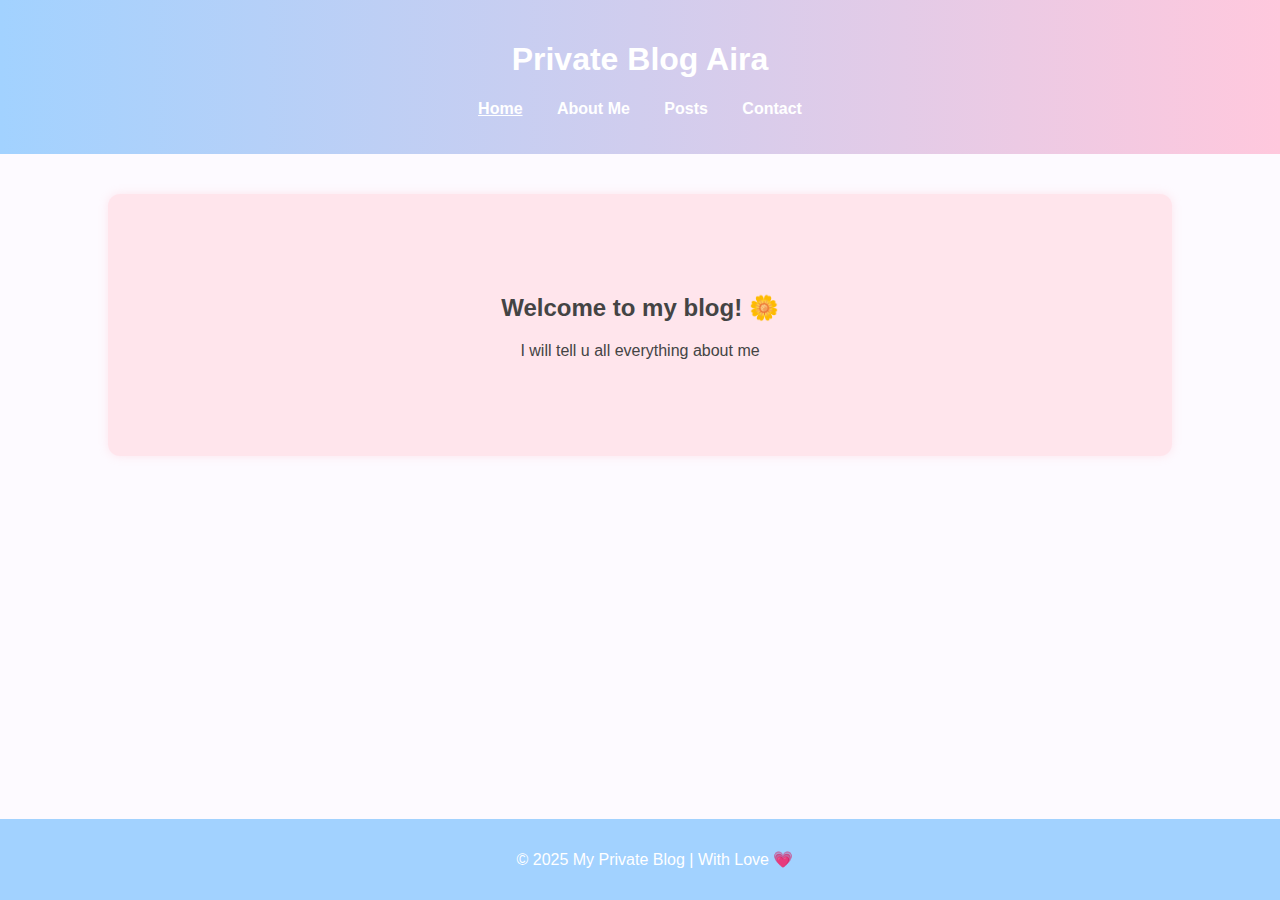
<file: index.html>
<!DOCTYPE html>
<html lang="id">
<head>
    <meta charset="UTF-8">
    <meta name="viewport" content="width=device-width, initial-scale=1.0">
    <title>Blog Aira</title>
    <link rel="stylesheet" href="style.css">
</head>
<body>
    <header>
        <h1>Private Blog Aira</h1>
        <nav>
            <ul>
                <li><a href="index.html" class="active">Home</a></li>
                <li><a href="about.html">About Me</a></li>
                <li><a href="posts.html">Posts</a></li>
                <li><a href="contact.html">Contact</a></li>
            </ul>
        </nav>
    </header>

    <section class="hero">
        <h2 style="text-align:center;">Welcome to my blog! 🌼</h2>
        <p>I will tell u all everything about me</p>
    </section>

    <footer>
        <p>&copy; 2025 My Private Blog | With Love 💗 </p>
    </footer>
</body>
</html>
</file>
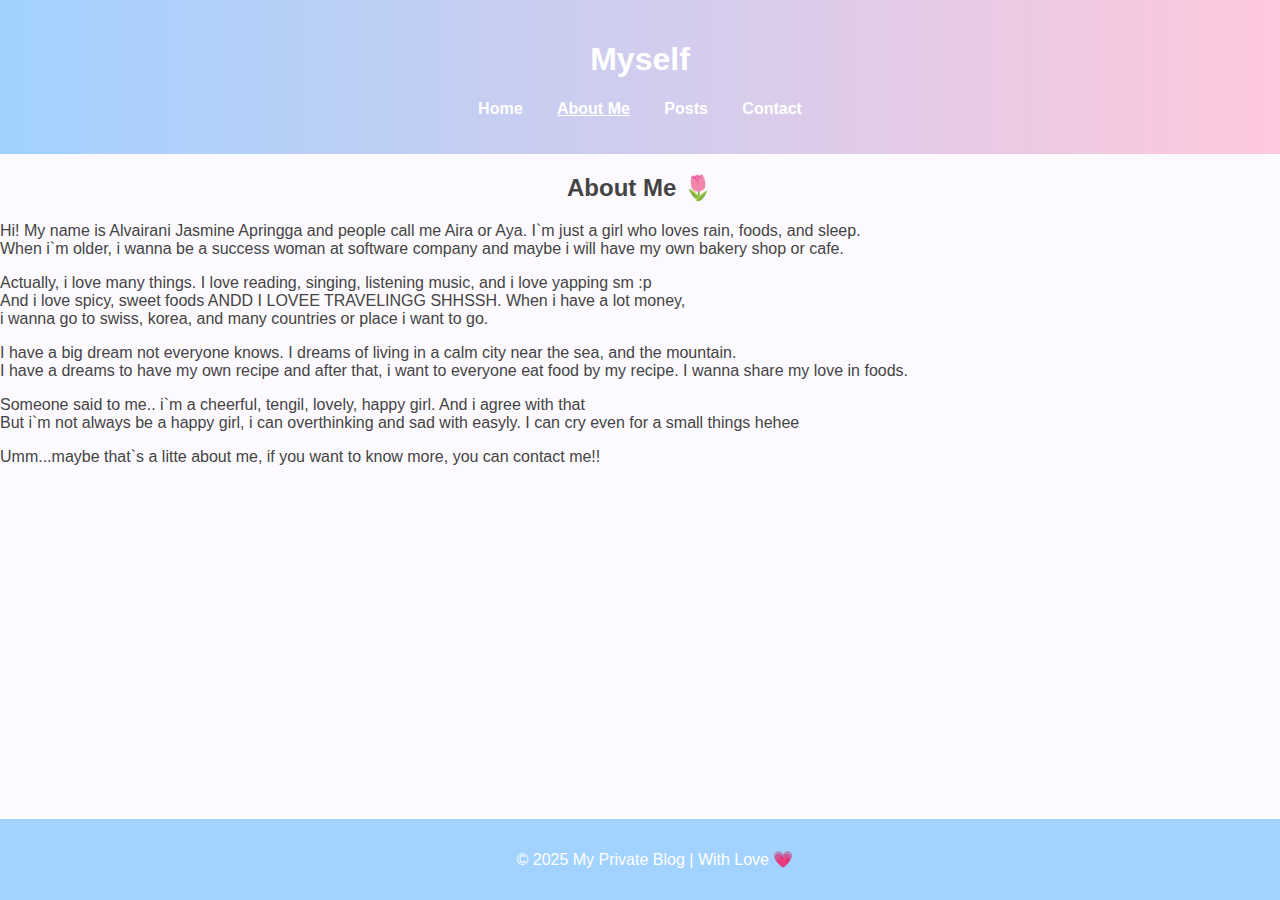
<file: about.html>
<!DOCTYPE html>
<html lang="id">
<head>
    <meta charset="UTF-8">
    <meta name="viewport" content="width=device-width, initial-scale=1.0">
    <title>About Me</title>
    <link rel="stylesheet" href="style.css">
</head>
<body>
    <header>
        <h1>Myself</h1>
        <nav>
            <ul>
                <li><a href="index.html">Home</a></li>
                <li><a href="about.html" class="active">About Me</a></li>
                <li><a href="posts.html">Posts</a></li>
                <li><a href="contact.html">Contact</a></li>
            </ul>
        </nav>
    </header>

    <section class="content">
        <h2 style="text-align:center;">About Me 🌷</h2>
        <p>Hi! My name is Alvairani Jasmine Apringga and people call me Aira or Aya. I`m just a girl who loves rain, foods, and sleep. <br>
            When i`m older, i wanna be a success woman at software company and maybe i will have my own bakery shop or cafe.
        </p>

        <p>Actually, i love many things. I love reading, singing, listening music, and i love yapping sm :p <br> 
            And i love spicy, sweet foods ANDD I LOVEE TRAVELINGG SHHSSH. When i have a lot money,<br> i wanna go to swiss, korea, and many countries or place i want to go.
        </p>
        <p>I have a big dream not everyone knows. I dreams of living in a calm city near the sea, and the mountain. <br>
            I have a dreams to have my own recipe and after that, i want to everyone eat food by my recipe. I wanna share my love in foods. <br>
        </p>
         <p>Someone said to me.. i`m a cheerful, tengil, lovely, happy girl. And i agree with that <br>
            But i`m not always be a happy girl, i can overthinking and sad with easyly. I can cry even for a small things hehee <br>
         </p>
        <p>
            Umm...maybe that`s a litte about me, if you want to know more, you can contact me!!
        </p>
    </section>

    <footer>
        <p>&copy; 2025 My Private Blog | With Love 💗</p>
    </footer>
</body>
</html>
</file>
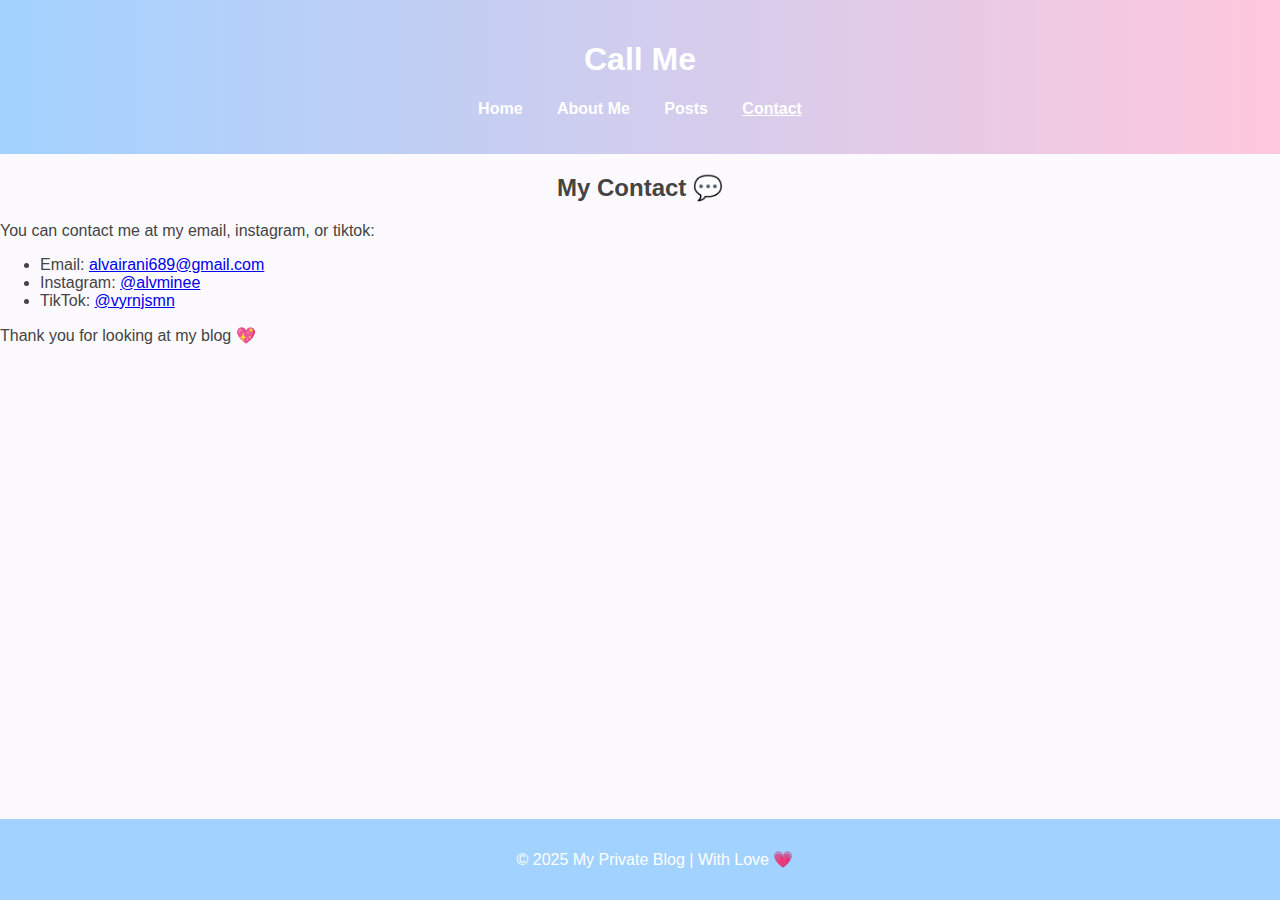
<file: contact.html>
<!DOCTYPE html>
<html lang="id">
<head>
    <meta charset="UTF-8">
    <meta name="viewport" content="width=device-width, initial-scale=1.0">
    <title>Contact</title>
    <link rel="stylesheet" href="style.css">
</head>
<body>
    <header>
        <h1>Call Me</h1>
        <nav>
            <ul>
                <li><a href="index.html">Home</a></li>
                <li><a href="about.html">About Me</a></li>
                <li><a href="posts.html">Posts</a></li>
                <li><a href="contact.html" class="active">Contact</a></li>
            </ul>
        </nav>
    </header>

    <section class="content">
        <h2 style="text-align:center;">My Contact 💬</h2>
        <p>You can contact me at my email, instagram, or tiktok:</p>

        <ul class="contact-info">
            <li>Email: <a href="mailto:alvairani689@gmail.com">alvairani689@gmail.com</a></li>
            <li>Instagram: <a href="https://instagram.com/alvminee" target="_blank">@alvminee</a></li>
            <li>TikTok: <a href="https://tiktok.com/@vyrnjsmn" target="_blank">@vyrnjsmn</a></li>
        </ul>

        <p>Thank you for looking at my blog 💖</p>
    </section>

    <footer>
        <p>&copy; 2025 My Private Blog | With Love 💗</p>
    </footer>
</body>
</html>
</file>
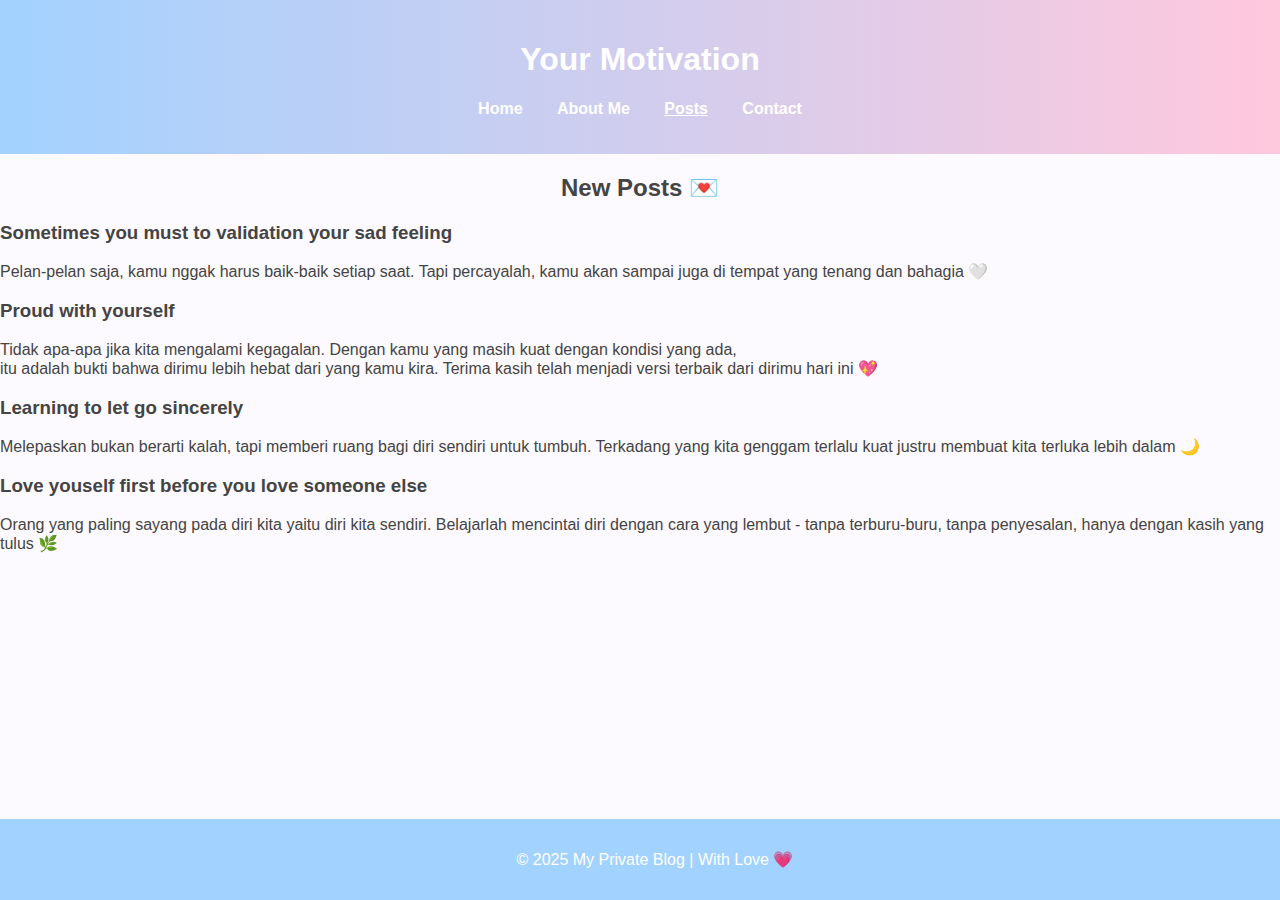
<file: posts.html>
<!DOCTYPE html>
<html lang="id">
<head>
    <meta charset="UTF-8">
    <meta name="viewport" content="width=device-width, initial-scale=1.0">
    <title>Posts</title>
    <link rel="stylesheet" href="style.css">
</head>
<body>
    <header>
        <h1>Your Motivation</h1>
        <nav>
            <ul>
                <li><a href="index.html">Home</a></li>
                <li><a href="about.html">About Me</a></li>
                <li><a href="posts.html" class="active">Posts</a></li>
                <li><a href="contact.html">Contact</a></li>
            </ul>
        </nav>
    </header>

    <section class="content">
        <h2 style="text-align:center;">New Posts 💌</h2>
        <div class="post">
            <h3>Sometimes you must to validation your sad feeling</h3>
            <p>Pelan-pelan saja, kamu nggak harus baik-baik setiap saat.
                 Tapi percayalah, kamu akan sampai juga di tempat yang tenang dan bahagia 🤍</p>
        </div>

        <div class="post">
            <h3>Proud with yourself</h3>
            <p>Tidak apa-apa jika kita mengalami kegagalan. Dengan kamu yang masih kuat dengan kondisi yang ada, <br>
                itu adalah bukti bahwa dirimu lebih hebat dari yang kamu kira. 
                Terima kasih telah menjadi versi terbaik dari dirimu hari ini 💖</p>
        </div>

        <div class="post">
            <h3>Learning to let go sincerely</h3>
            <p>Melepaskan bukan berarti kalah, tapi memberi ruang bagi diri sendiri untuk tumbuh.
                 Terkadang yang kita genggam terlalu kuat justru membuat kita terluka lebih dalam 🌙</p>
        </div>

        <div class="post">
            <h3>Love youself first before you love someone else</h3>
            <p>Orang yang paling sayang pada diri kita yaitu diri kita sendiri. 
            Belajarlah mencintai diri dengan cara yang lembut - tanpa terburu-buru, tanpa penyesalan, hanya dengan kasih yang tulus 🌿</p>
        </div>

    </section>

    <footer>
        <p>&copy; 2025 My Private Blog | With Love 💗 </p>
    </footer>
</body>
</html>
</file>
<file: style.css>
/* ====== Gaya Umum ====== */
body {
    font-family: "Poppins", sans-serif;
    margin: 0;
    padding: 0;
    background-color: #fdfaff;
    color: #444;
}

/* ====== Header ====== */
header {
    background: linear-gradient(90deg, #a2d2ff, #ffc8dd);
    color: white;
    text-align: center;
    padding: 20px 0;
}

nav ul {
    list-style: none;
    padding: 0;
}

nav ul li {
    display: inline;
    margin: 0 15px;
}

nav a {
    text-decoration: none;
    color: white;
    font-weight: bold;
    transition: 0.3s;
}

nav a:hover, nav a.active {
    text-decoration: underline;
}

/* ====== Hero Section ====== */
.hero {
    text-align: center;
    padding: 80px 20px;
    background-color: #ffe5ec;
    border-radius: 12px;
    margin: 40px auto;
    width: 80%;
    box-shadow: 0 0 10px rgba(255, 182, 193, 0.3);
}

/* ====== Footer ====== */
footer {
    text-align: center;
    background: #a2d2ff;
    color: white;
    padding: 15px;
    position: fixed;
    width: 100%;
    bottom: 0;
}
</file>
